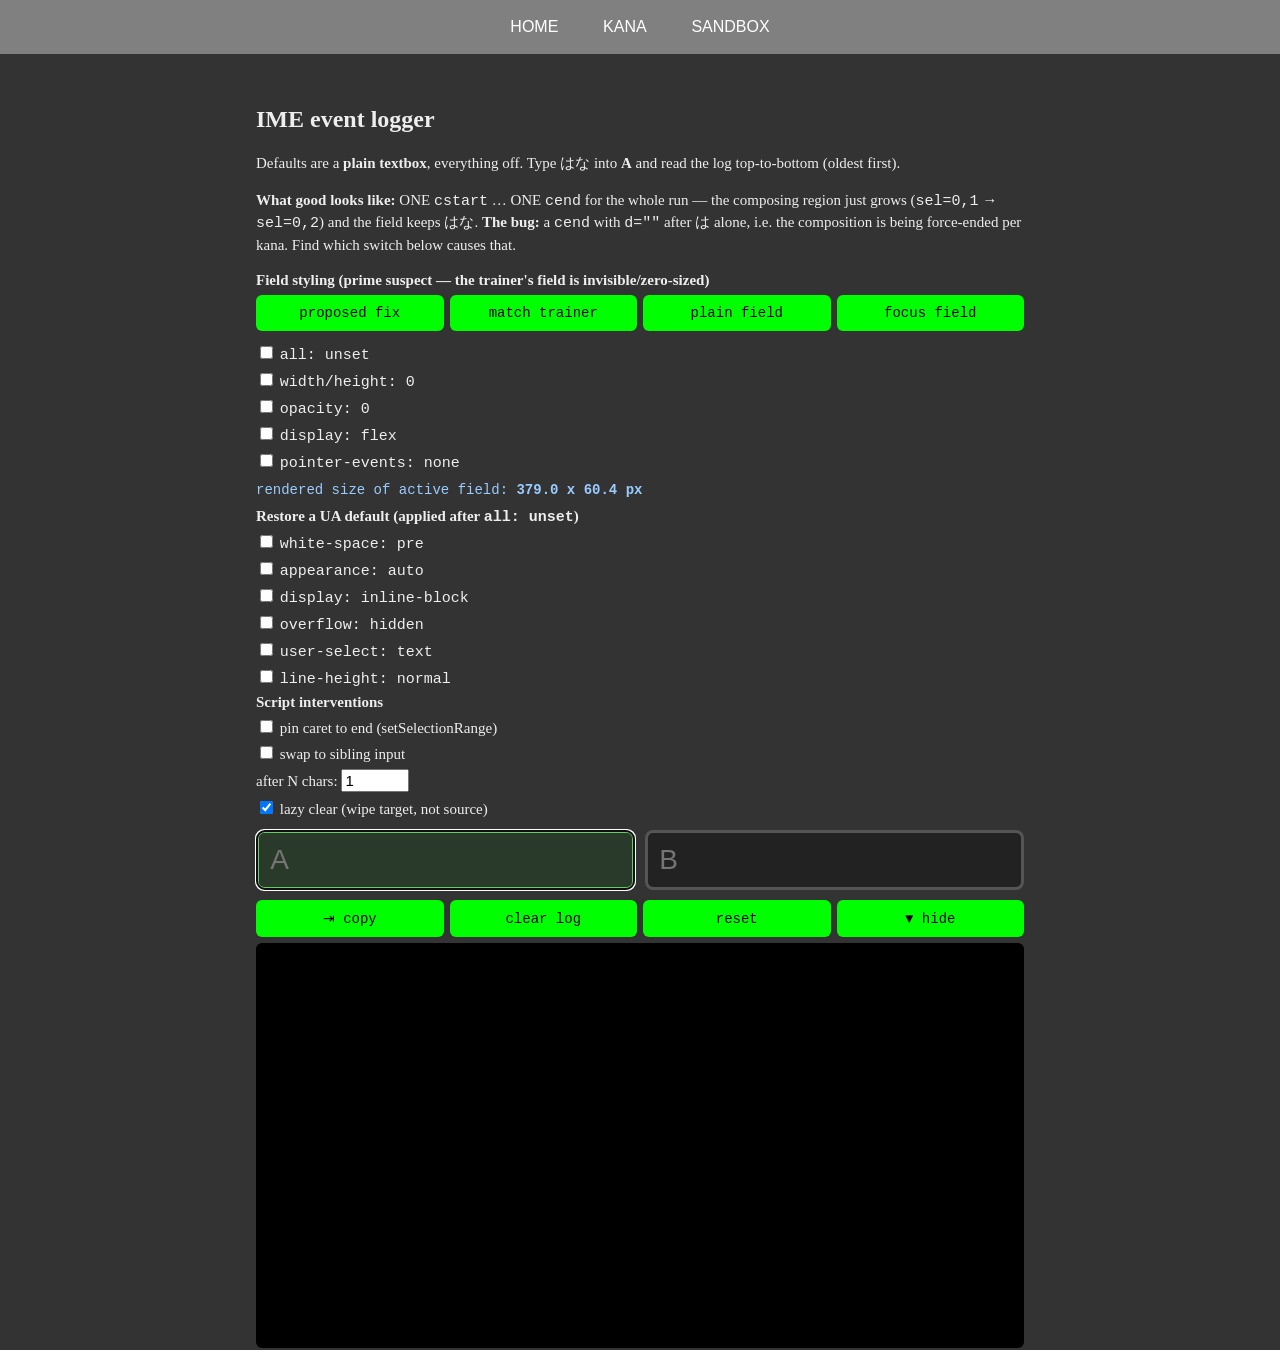
<file: sandbox.html>
<!doctype html>
<html lang="en">
    <head>
        <meta charset="utf-8" />
        <link rel="icon" href="./favicon.png" />
        <meta name="viewport" content="width=device-width, initial-scale=1" />
        
		<link href="./_app/immutable/assets/0.BS1pURRs.css" rel="stylesheet">
		<link href="./_app/immutable/assets/4.DiepanSC.css" rel="stylesheet">
		<link rel="modulepreload" href="./_app/immutable/entry/start.D3iU_3zT.js">
		<link rel="modulepreload" href="./_app/immutable/chunks/CynPu7hj.js">
		<link rel="modulepreload" href="./_app/immutable/chunks/BdTgY9eL.js">
		<link rel="modulepreload" href="./_app/immutable/chunks/KAbdqWM9.js">
		<link rel="modulepreload" href="./_app/immutable/entry/app.B9VQhZCu.js">
		<link rel="modulepreload" href="./_app/immutable/chunks/KtMjZMst.js">
		<link rel="modulepreload" href="./_app/immutable/chunks/C47bpkFX.js">
		<link rel="modulepreload" href="./_app/immutable/chunks/9dwx9m8B.js">
		<link rel="modulepreload" href="./_app/immutable/chunks/DPlvkFm0.js">
		<link rel="modulepreload" href="./_app/immutable/chunks/C76N4Jfz.js">
		<link rel="modulepreload" href="./_app/immutable/nodes/0.CyFkc9Zx.js">
		<link rel="modulepreload" href="./_app/immutable/chunks/B8ab3Kcl.js">
		<link rel="modulepreload" href="./_app/immutable/chunks/B_vuz94t.js">
		<link rel="modulepreload" href="./_app/immutable/chunks/BpX1E5Kl.js">
		<link rel="modulepreload" href="./_app/immutable/nodes/4.CHuo6DB0.js">
		<link rel="modulepreload" href="./_app/immutable/chunks/BnN2SeId.js"><!--[--><!--]--><title>Awesome Website</title>
    </head>
    <body data-sveltekit-preload-data="hover">
        <div style="display: contents"><!--[--><!--[--><!----><nav class="svelte-vszo5h"><ul class="svelte-vszo5h"><li class="svelte-vszo5h"><a href="/" class="svelte-vszo5h">Home</a></li> <li class="svelte-vszo5h"><a href="/kana" class="svelte-vszo5h">Kana</a></li> <li aria-current="page" class="svelte-vszo5h"><a href="/sandbox" class="svelte-vszo5h">Sandbox</a></li></ul></nav><!----> <!----><div class="pad svelte-5sn2fm"><h2>IME event logger</h2> <p class="note svelte-5sn2fm">Defaults are a <b>plain textbox</b>, everything off. Type はな into <b>A</b> and read the log
        top-to-bottom (oldest first).</p> <p class="note svelte-5sn2fm"><b>What good looks like:</b> ONE <code>cstart</code> … ONE <code>cend</code> for the whole
        run — the composing region just grows (<code>sel=0,1</code> → <code>sel=0,2</code>) and the
        field keeps はな. <b>The bug:</b> a <code>cend</code> with <code>d=""</code> after は alone,
        i.e. the composition is being force-ended per kana. Find which switch below causes that.</p> <div class="toggles svelte-5sn2fm"><b>Field styling (prime suspect — the trainer's field is invisible/zero-sized)</b> <div class="bar svelte-5sn2fm"><button class="svelte-5sn2fm">proposed fix</button> <button class="svelte-5sn2fm">match trainer</button> <button class="svelte-5sn2fm">plain field</button> <button class="svelte-5sn2fm">focus field</button></div> <label><input type="checkbox"/> <code>all: unset</code></label> <label><input type="checkbox"/> <code>width/height: 0</code></label> <label><input type="checkbox"/> <code>opacity: 0</code></label> <label><input type="checkbox"/> <code>display: flex</code></label> <label><input type="checkbox"/> <code>pointer-events: none</code></label> <div class="measured svelte-5sn2fm">rendered size of active field: <b>—</b></div> <b>Restore a UA default (applied after <code>all: unset</code>)</b> <label><input type="checkbox"/> <code>white-space: pre</code></label> <label><input type="checkbox"/> <code>appearance: auto</code></label> <label><input type="checkbox"/> <code>display: inline-block</code></label> <label><input type="checkbox"/> <code>overflow: hidden</code></label> <label><input type="checkbox"/> <code>user-select: text</code></label> <label><input type="checkbox"/> <code>line-height: normal</code></label> <b>Script interventions</b> <label><input type="checkbox"/> pin caret to end (setSelectionRange)</label> <label><input type="checkbox"/> swap to sibling input</label> <label>after N chars: <input class="num svelte-5sn2fm" type="number" min="1" max="20" value="1"/></label> <label><input type="checkbox" checked/> lazy clear (wipe target, not source)</label></div> <div class="inputs svelte-5sn2fm"><!--[--><span class="anchor svelte-5sn2fm"><input class="field svelte-5sn2fm active" autocapitalize="off" autocomplete="off" autocorrect="off" spellcheck="false" placeholder="A"/></span><span class="anchor svelte-5sn2fm"><input class="field svelte-5sn2fm" autocapitalize="off" autocomplete="off" autocorrect="off" spellcheck="false" placeholder="B"/></span><!--]--></div> <div class="bar svelte-5sn2fm"><button class="svelte-5sn2fm">⇥ copy</button> <button class="svelte-5sn2fm">clear log</button> <button class="svelte-5sn2fm">reset</button> <button class="svelte-5sn2fm">▼ hide</button></div> <textarea class="log svelte-5sn2fm" readonly></textarea></div><!----><!----><!----><!--]--> <!--[!--><!--]--><!--]-->
			
			<script>
				{
					__sveltekit_6ntt83 = {
						base: new URL(".", location).pathname.slice(0, -1)
					};

					const element = document.currentScript.parentElement;

					Promise.all([
						import("./_app/immutable/entry/start.D3iU_3zT.js"),
						import("./_app/immutable/entry/app.B9VQhZCu.js")
					]).then(([kit, app]) => {
						kit.start(app, element, {
							node_ids: [0, 4],
							data: [null,null],
							form: null,
							error: null
						});
					});
				}
			</script>
		</div>
    </body>
</html>
</file>
<file: _app/immutable/assets/0.BS1pURRs.css>
@font-face{font-family:Zen Maru Gothic;src:url(./ZenMaruGothic-Light.DAUbBXAO.ttf) format("truetype");font-weight:300;font-style:normal}@font-face{font-family:Zen Maru Gothic;src:url(./ZenMaruGothic-Regular.BY0O8It-.ttf) format("truetype");font-weight:400;font-style:normal}@font-face{font-family:Zen Maru Gothic;src:url(./ZenMaruGothic-Medium.CSDg34F-.ttf) format("truetype");font-weight:500;font-style:normal}@font-face{font-family:Zen Maru Gothic;src:url(./ZenMaruGothic-Bold.CB3WBOdI.ttf) format("truetype");font-weight:700;font-style:normal}@font-face{font-family:Zen Maru Gothic;src:url(./ZenMaruGothic-Black.Bygodta5.ttf) format("truetype");font-weight:900;font-style:normal}:root{--darkish: #333333;--dark: #222222;background-color:var(--darkish);color:#fff}body{margin:0}nav.svelte-vszo5h{--text-color: white;min-height:3lh;background-color:gray;display:flex;justify-content:center;margin:0 0 20px;font-family:sans-serif;text-transform:uppercase}a.svelte-vszo5h{all:unset}ul.svelte-vszo5h{all:unset;list-style:none;display:flex;justify-content:center;align-items:center}li.svelte-vszo5h{padding:.5em 1.2em;margin:0 .2em;border-radius:1em;height:min-content}li[aria-current=page].svelte-vszo5h{color:red;background-color:#4d3c3c}
</file>
<file: _app/immutable/assets/4.DiepanSC.css>
.pad.svelte-5sn2fm{padding:12px;max-width:48rem;margin:0 auto;color:#eee}.note.svelte-5sn2fm{font-size:15px;line-height:1.45}.toggles.svelte-5sn2fm{display:flex;flex-direction:column;gap:6px;margin:12px 0;font-size:15px}.num.svelte-5sn2fm{width:4em;font-size:15px}.measured.svelte-5sn2fm{margin:4px 0;font-family:monospace;font-size:14px;color:#9cf}.inputs.svelte-5sn2fm{display:flex;gap:10px;margin-bottom:10px}.field.svelte-5sn2fm{flex:1;min-width:0;font-size:28px;padding:.4em;border:3px solid #555;border-radius:8px;background:#222;color:#fff}.field.active.svelte-5sn2fm{border-color:#6c6;background:#2a3a2a}.anchor.svelte-5sn2fm{display:contents}.anchor.proposed.svelte-5sn2fm{display:block;position:relative;width:0;height:0}.anchor.proposed.svelte-5sn2fm:after{content:"";position:absolute;left:0;top:0;box-sizing:border-box;width:1.5em;height:1.25em;font-size:16px;border:1px dashed #666;pointer-events:none}.field.proposed.svelte-5sn2fm{position:absolute;left:0;top:0;width:1.5em;height:1.25em;font-size:16px;line-height:normal;opacity:0;pointer-events:none;margin:0;padding:0;border:0;outline:none;background:transparent;border-radius:0}.bar.svelte-5sn2fm{display:flex;gap:6px;margin-bottom:6px}.bar.svelte-5sn2fm button:where(.svelte-5sn2fm){flex:1;padding:10px 4px;font-family:monospace;font-size:14px;color:#000;background:#0f0;border:none;border-radius:6px}.log.svelte-5sn2fm{box-sizing:border-box;width:100%;height:45vh;margin:0;padding:6px 8px;border:none;border-radius:6px;resize:none;font-family:monospace;font-size:12px;line-height:1.35;color:#0f0;background:#000;white-space:pre}.log.collapsed.svelte-5sn2fm{height:0;padding:0;overflow:hidden}
</file>
